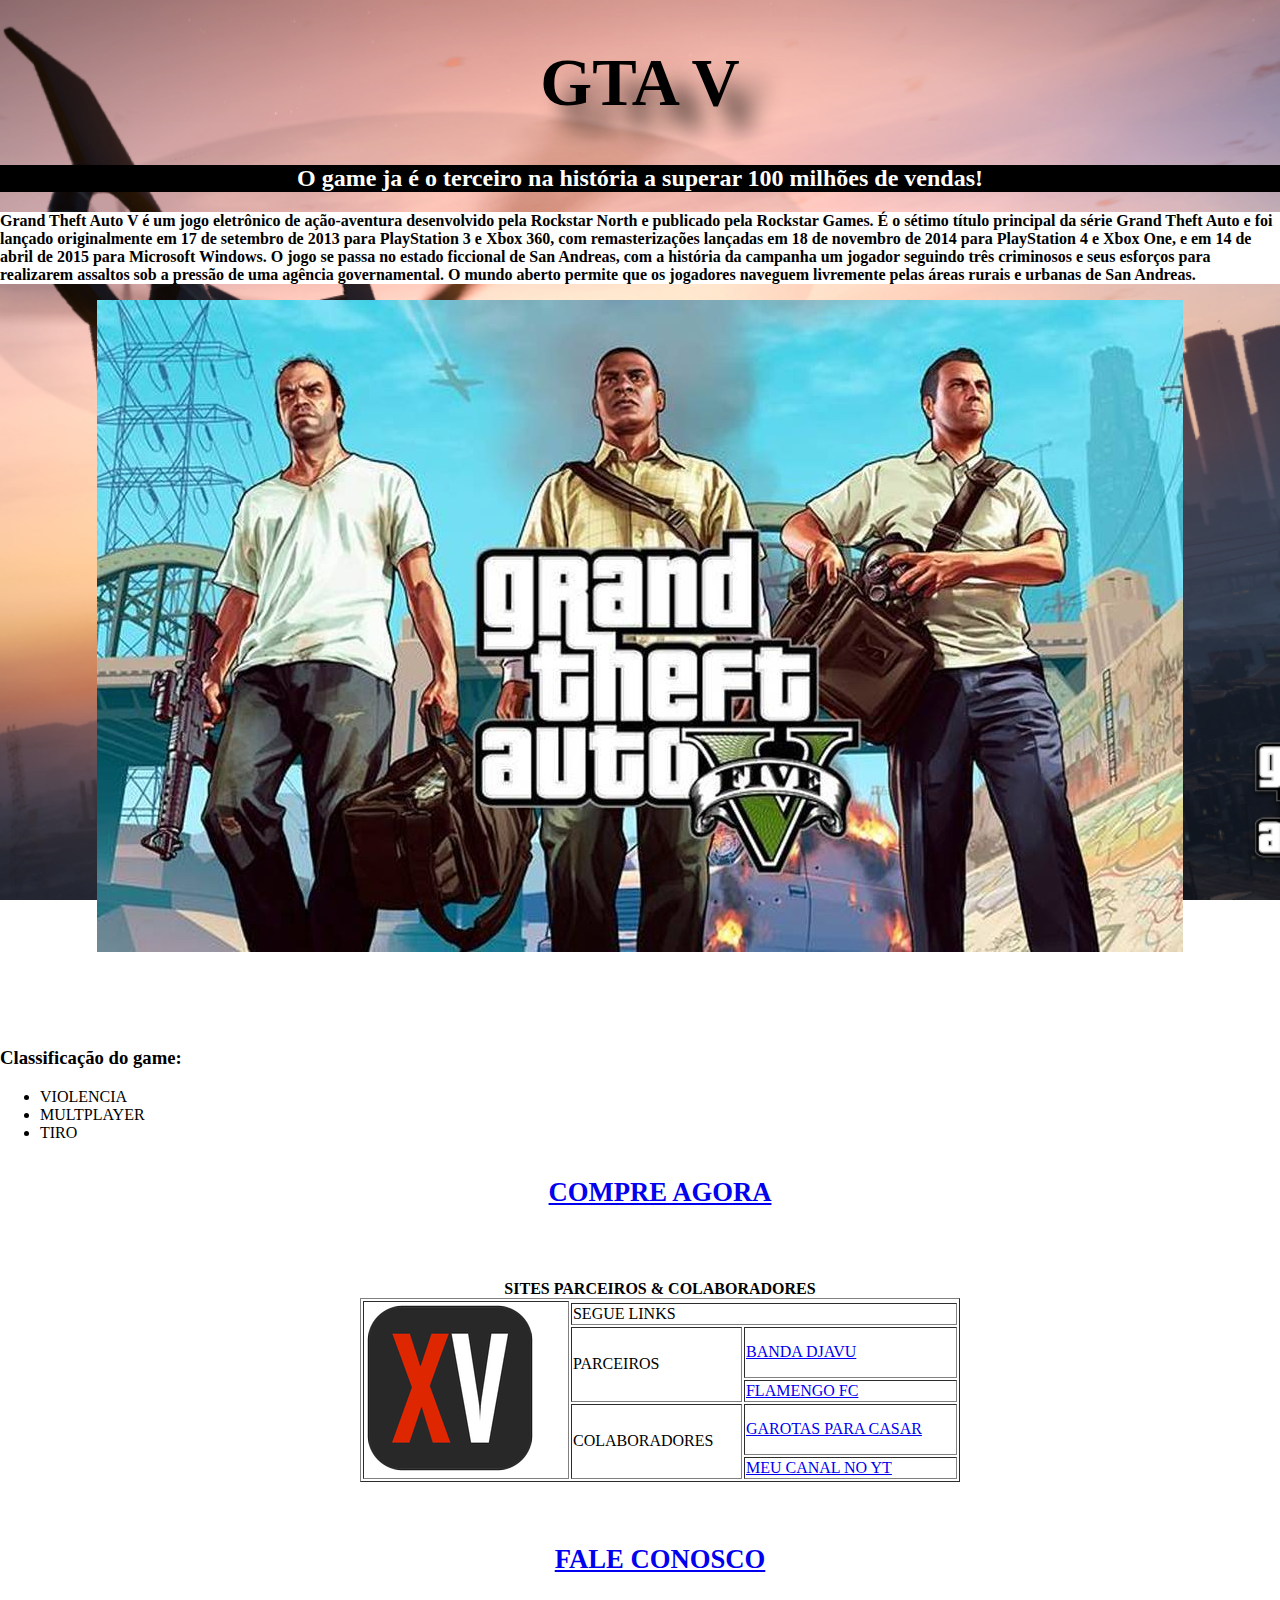
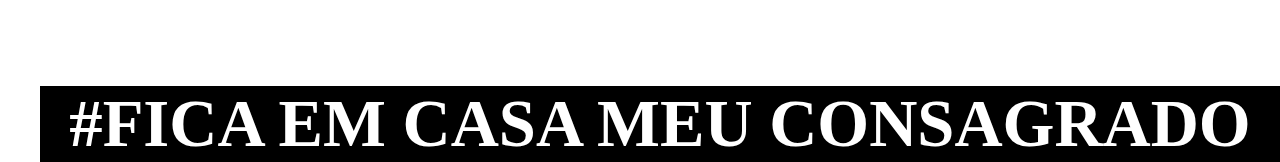
<file: index.html>
<!DOCTYPE html>
<html lang="pt-br">
<head>
	<meta charset="UTF-8"/>
	<title>Rockstar Games</Title>
		<link rel="stylesheet" type="text/css" href="estilo.css">

</head>
<body class="bg">
<div id="interface">
	
	<center>
	<h1>GTA V</h1>
	
	<h2>O game ja é o terceiro na história a superar 100 milhões de vendas!</h2>
	</center>
	<p style="color: black;font-weight: bold; background: white;">Grand Theft Auto V é um jogo eletrônico de ação-aventura desenvolvido pela Rockstar North e publicado pela Rockstar Games. É o sétimo título principal da série Grand Theft Auto e foi lançado originalmente em 17 de setembro de 2013 para PlayStation 3 e Xbox 360, com remasterizações lançadas em 18 de novembro de 2014 para PlayStation 4 e Xbox One, e em 14 de abril de 2015 para Microsoft Windows. O jogo se passa no estado ficcional de San Andreas, com a história da campanha um jogador seguindo três criminosos e seus esforços para realizarem assaltos sob a pressão de uma agência governamental. O mundo aberto permite que os jogadores naveguem livremente pelas áreas rurais e urbanas de San Andreas.</p>
	
	
	
<center>
<a href="contato.html"><img src="foto.jpg"></a>
</center>
<br>
<br>
<br>
<br>
	
	<h3>Classificação do game:</h3>
	
	<ul>
	<li>VIOLENCIA</li>
	<li>MULTPLAYER</li>
	<li>TIRO</li>

	<CENTER>
		<h4> <a href="https://docs.google.com/forms/d/e/1FAIpQLScLNThPALUgUrQUQPD0F5hwlm_jA5mm6KRdFhCnNfUAixb36g/viewform?usp=sf_link">COMPRE AGORA</a> </h4>
		</CENTER>

	<br>
	<br>

	<table border="1" width="600" align="center"> <caption> <b>SITES PARCEIROS & COLABORADORES</b> </caption>
			<tr>
				 <td rowspan="6"><a href="https://www.instagram.com/p/B63-qE5J1H3/" target="_blank"><img src="[data-uri]"></a></td>
			</tr>
			<tr>
					<td colspan="2"> SEGUE LINKS </td>
					</tr>
			<tr>
					<td rowspan="2"> PARCEIROS </td>
					<td><a href=https://bandadjavu.com.br/ target="_blank">BANDA DJAVU</a>  </td>


			</tr>
			<tr>
				<td><a href="https://img.estadao.com.br/resources/jpeg/6/6/1543239688866.jpeg" targer= "_blank">FLAMENGO FC</a> </td>
			<tr>
				<td rowspan="2"> COLABORADORES </td>
				<td><a href="https://www.instagram.com/chanel.uzi/" targer= "_blank" >GAROTAS PARA CASAR</a> </td>

			</tr>

			<tr>

				<td><a href="https://www.youtube.com/channel/UCzpbqjPkR1ni11EC1O0_1jQ" targer= "_blank" >MEU CANAL NO YT</a> </td>
			</tr>


		</table>
		<CENTER>
		<h6> <a href="contato.html">FALE CONOSCO</a> </h6>
		<h5> #FICA EM CASA MEU CONSAGRADO </h5>
		</CENTER>
</ul>

</div>	
</body>
</html>
</file>
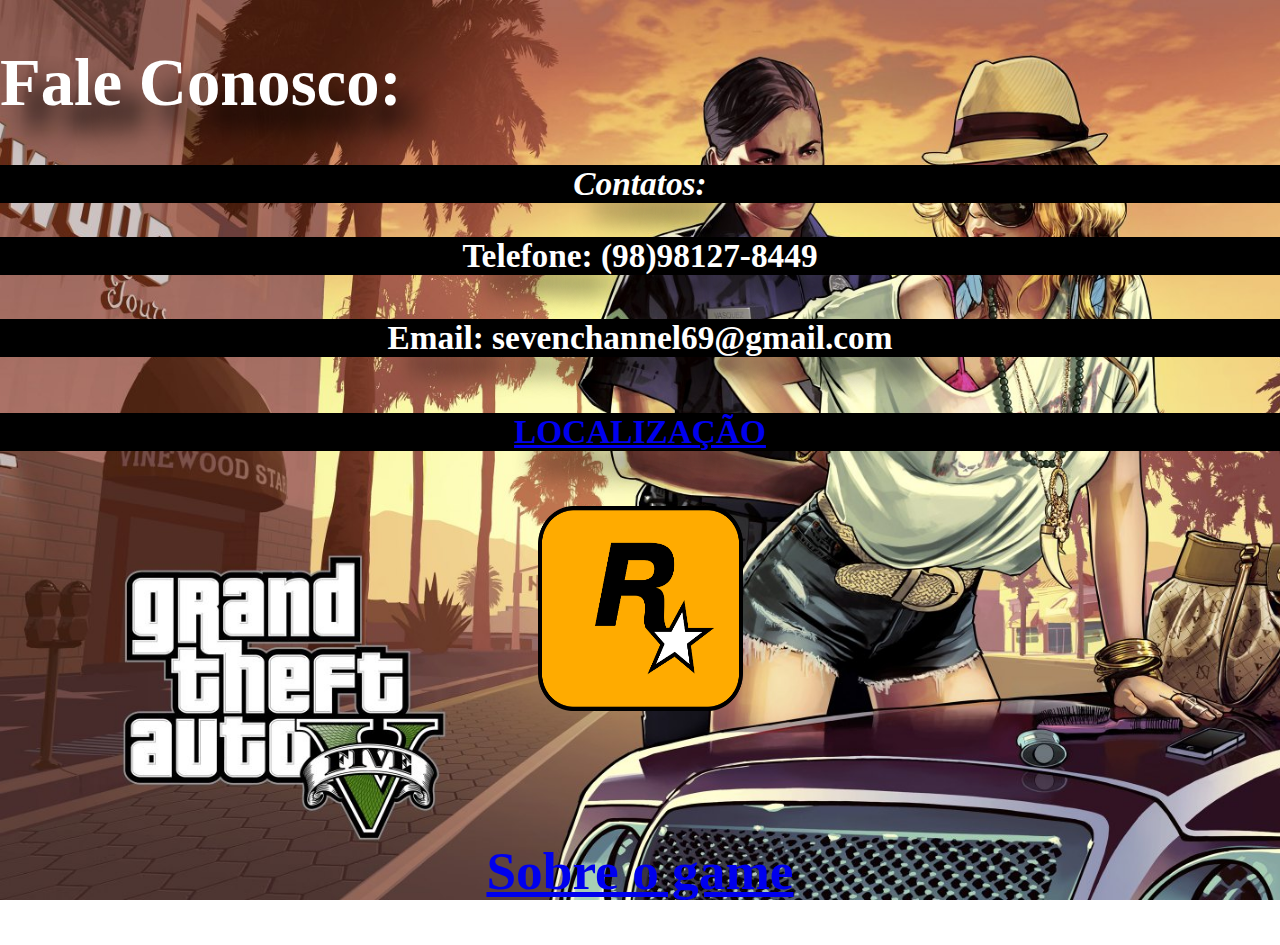
<file: contato.html>
<!DOCTYPE html>
<html lang="pt-br">
<head>
	<meta charset="UTF-8"/>
	
	<title>FALE CONOSCO ROCKSTAR</Title>
		<link rel="stylesheet" type="text/css" href="contato.css">

</head>
<body class="bg">

<div id="interface">

<h1>Fale Conosco:</h1> 

<center>
 
<h2 style="color: white;"><i>Contatos:</i></h2>
<h3 style="color: white;"><b>Telefone: (98)98127-8449</b></h2>
<h4 style="color: white;"><b>Email: sevenchannel69@gmail.com</b></h2>
<h5> <a href="https://goo.gl/maps/RPgvJZiw5kAeVHoT8">LOCALIZAÇÃO</a> </h5>

<a href="index.html"> <img src="logo.png" width="205" height="205" /> </a>

<br/>
<h6> <a href="index.html">Sobre o game</a> </h6>

</center>

</div>	
</body>
</html>
</file>
<file: estilo.css>
body,html{
	height: 100%;
	margin: 0;
}
.bg{

background-image: url("heli.jpg");
background-repeat: no-repeat;
background-size: cover;
background-position: center;

}

h1 {
			font-size: 50pt;
			color: black;
			text-shadow: 24px 24px 24px black;
		}
h2 {
	background: black;
	color: white;
}

h4{
	font-size: 20pt;
}
h5 {
	background: black;
	color: white;
	font-size: 50pt;
}
h6 {
	font-size: 20pt; 
	}
</file>
<file: contato.css>
body,html {
	
	height: 100%;
	margin: 0;
}

.bg{
	background-image: url("background.jpg");
	background-repeat: no-repeat;
	background-size: cover;
	background position: center;

}

h1 {
			font-size: 50pt;
			color: white;
			text-shadow: 24px 24px 24px black;
		}

h2 {
			background: black;
			font-size: 25pt;
			color: white;
			text-shadow: 24px 24px 24px black;
		}
h3 {
			background: black;
			font-size: 25pt;
			color: white;
			text-shadow: 24px 24px 24px black;
		}

h4 {
			background: black;
			font-size: 25pt;
			color: white;
			text-shadow: 24px 24px 24px black;
		}
h5 {
			background: black;
			font-size: 25pt;
			color: white;
			text-shadow: 24px 24px 24px black;
		}

h6 {
	font-size: 40pt;
}
</file>
